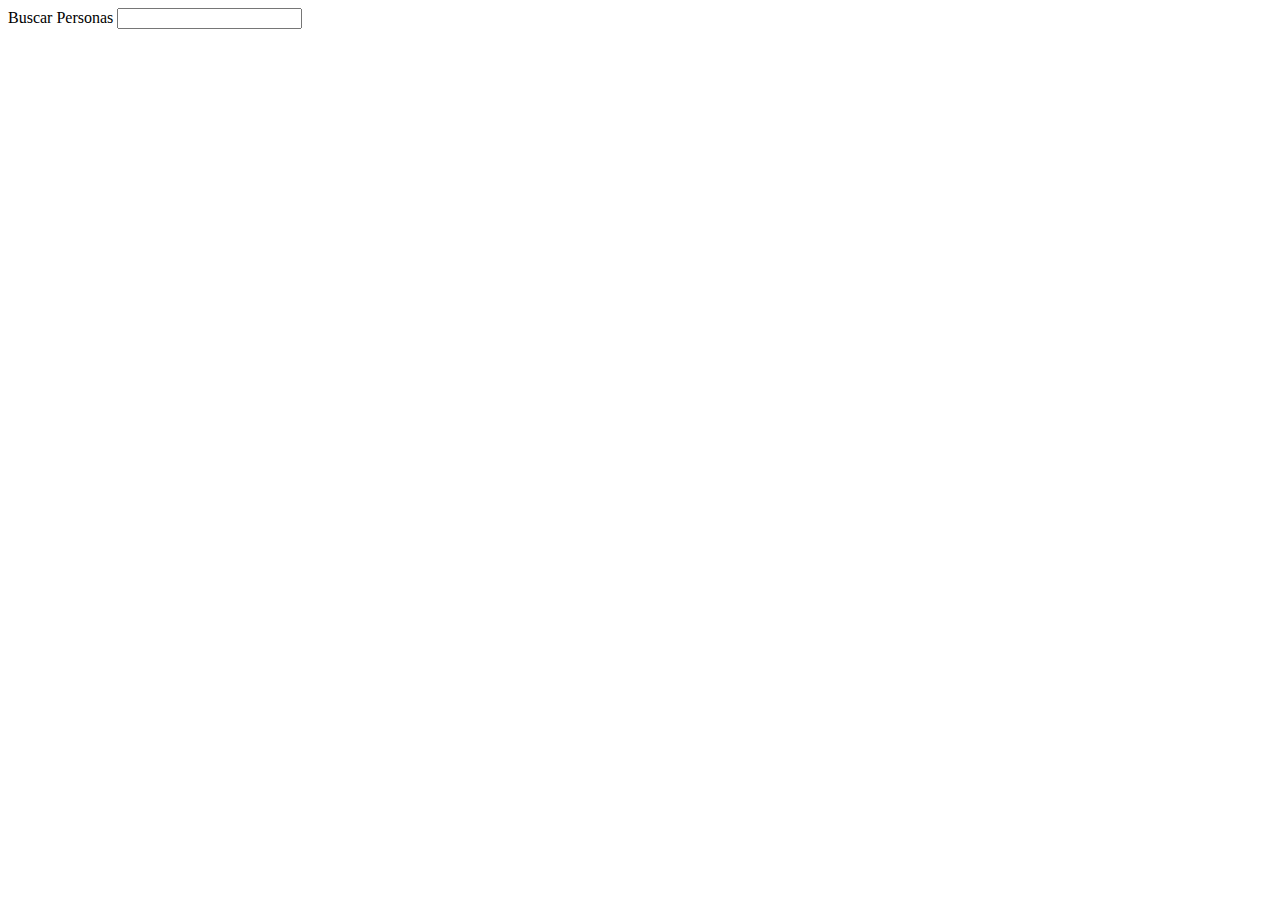
<file: Capitulo12/index.html>
<!DOCTYPE html>
<html lang="en">
<head>
    <meta charset="UTF-8">
    <meta name="viewport" content="width=device-width, initial-scale=1.0">

    <title>Ajax con MySQL III</title>
</head>
<body>
    <form>
  <label>Buscar Personas</label>
  <input type="text" onkeyup="getAjax(this.value);">
    </form>
    <div id="info"></div>
</body>
<script src="script.js"></script>
</html>
</file>
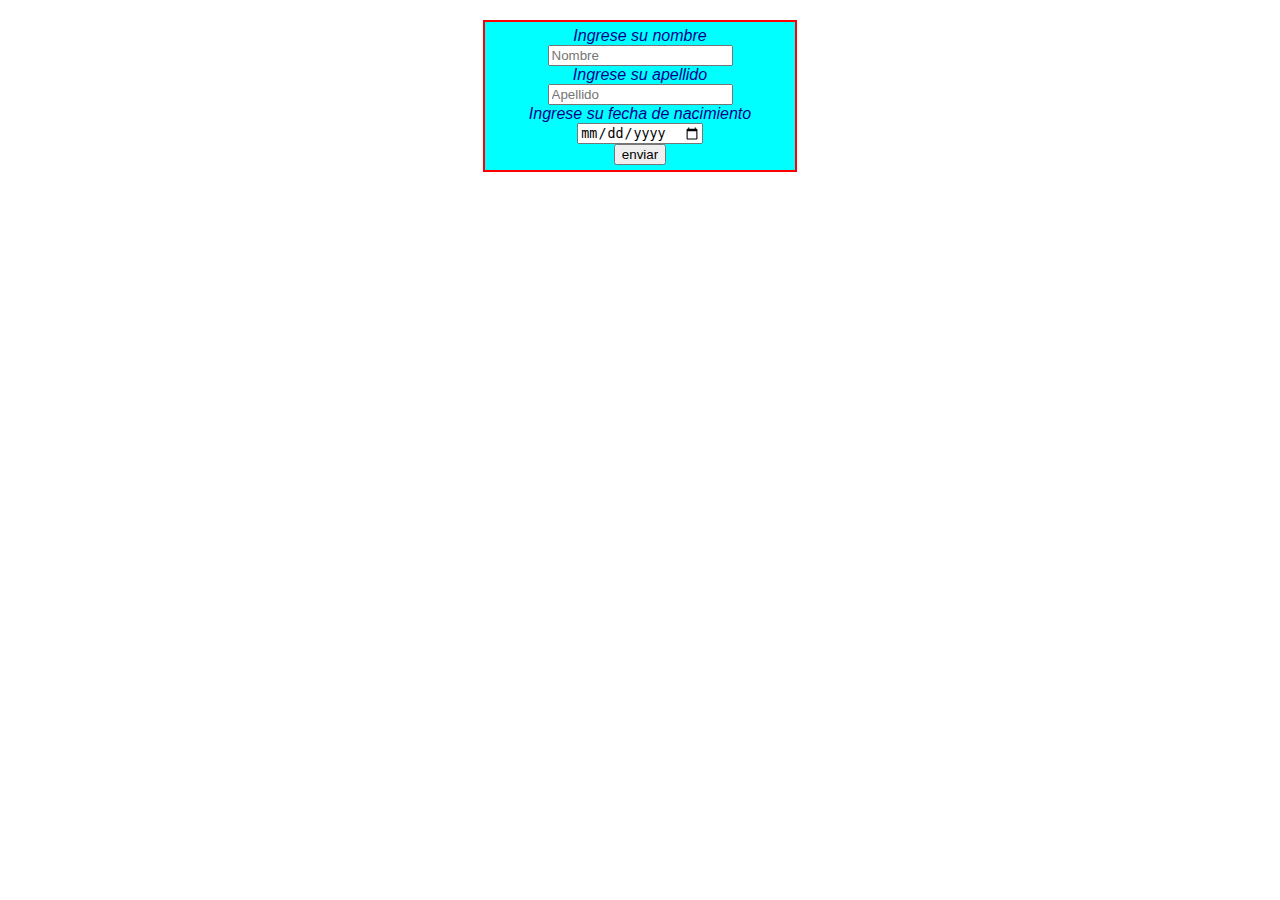
<file: Capitulo13/index.html>
<!DOCTYPE html>
<html>
<head>
  <title>Ajax con MySQL IV</title>
  <link rel="stylesheet" href="style.css">
</head>
<body>
    <form>
        <Label>Ingrese su nombre</Label>
        <br>
        <Input type="text" id="nombre" placeholder="Nombre">
        <br>
        <Label>Ingrese su apellido</Label>
        <br>
        <input type="text" id="apellido" placeholder="Apellido">
        <br>
        <Label>Ingrese su fecha de nacimiento</Label>
        <br>
        <input type="date" id="fecha">
        <br>
        <input type="button" value="enviar" onclick="getAjax();">
      </form>
    <div id="info"></div>
</body>
<script src="script.js"></script>

</html>
</file>
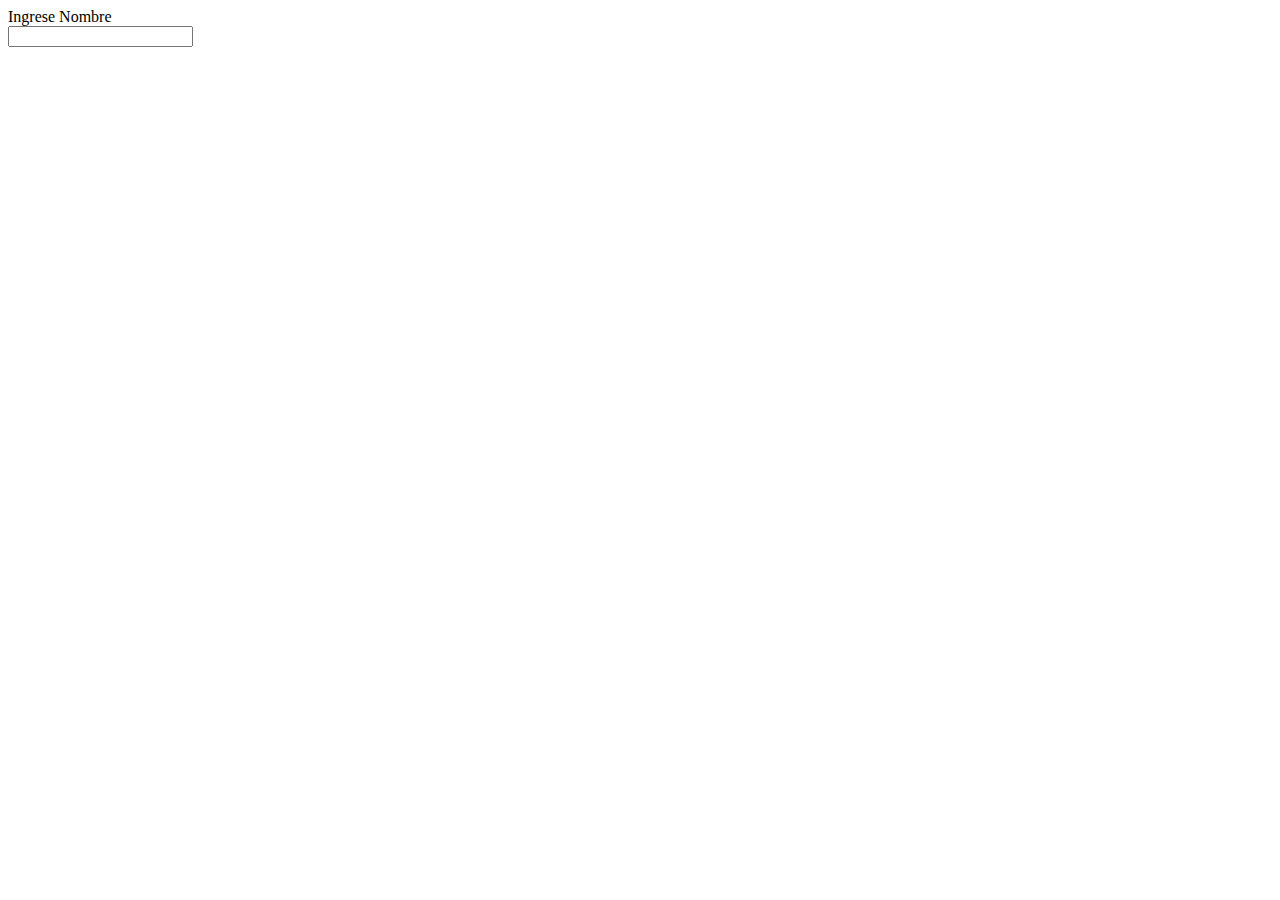
<file: Capitulo6/index.html>
<!DOCTYPE html>
<html lang="en">
<head>
    <meta charset="UTF-8">
    <meta name="viewport" content="width=device-width, initial-scale=1.0">
    <link rel="stylesheet" type="text/css" href="style.css">
    <title>Buscador con AJAX</title>
</head>
<body>
    <label>Ingrese Nombre</label>
    <br>
    <input type="text" name="nombre" onkeyup="getJSON(this.value);">
    <div id="info"></div>
</body>
<script src="script.js"></script>
</html>
</file>
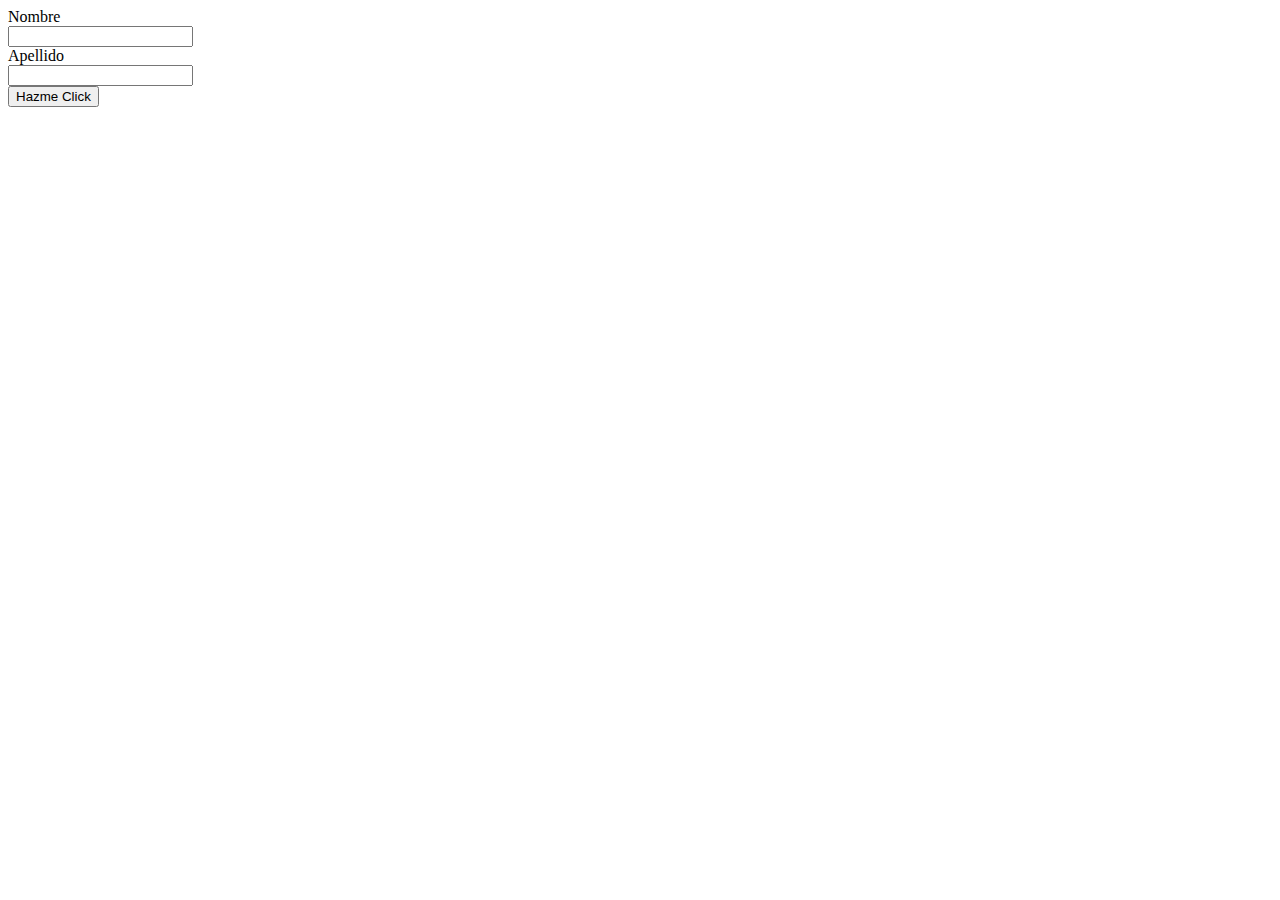
<file: Capitulo7/index.html>
<!DOCTYPE html>
<html lang="en">
<head>
    <meta charset="UTF-8">
    <meta name="viewport" content="width=device-width, initial-scale=1.0">
    <title>Peticion Post por Ajax</title>
</head>
<body>
    <label>Nombre</label>
    <br>
    <input type="text" name="nombre" id="nombre">
    <br>
    <label>Apellido</label>
    <br>
    <input type="text" id="apellido">
    <br>
    <input type="submit" value="Hazme Click" onclick="getAjax();">
    <br>
    <div id="info"></div>
</body>
<script src="script.js"></script>
</html>
</file>
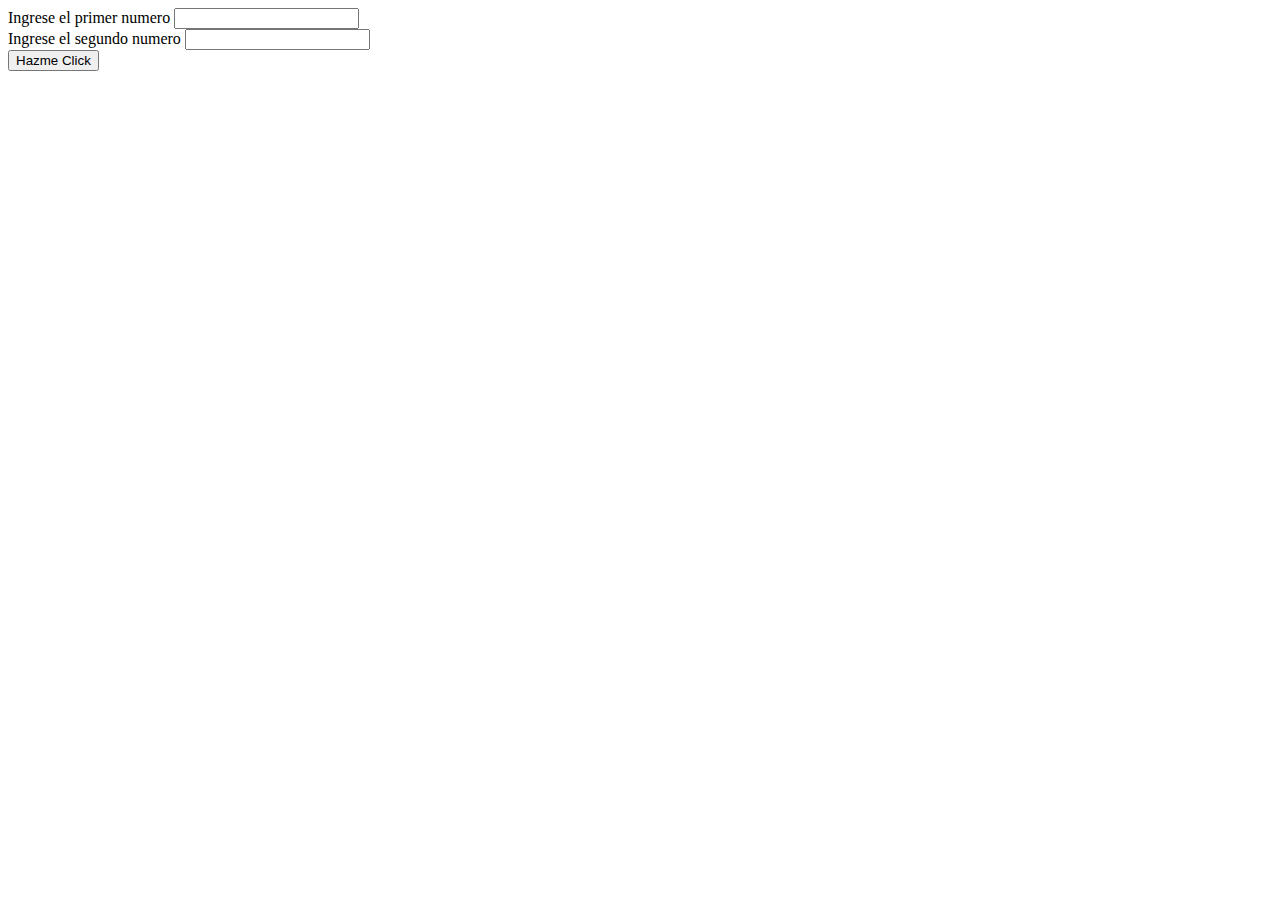
<file: Capitulo8/index.html>
<!DOCTYPE html>
<html lang="en">
<head>
    <meta charset="UTF-8">
    <meta name="viewport" content="width=device-width, initial-scale=1.0">
    <link rel="stylesheet" href="style.css">
    <title>Calculadora PHP Ajax</title>
</head>
<body>
    <label>Ingrese el primer numero</label>
    <input type="text" id="num1"><br>
    <label>Ingrese el segundo numero</label>
    <input type="text" id="num2"><br>
    <input type="submit" value="Hazme Click" onclick="getAjax();"><br>
    <div id="info"></div>
    <script src="script.js"></script>
</body>
</html>
</file>
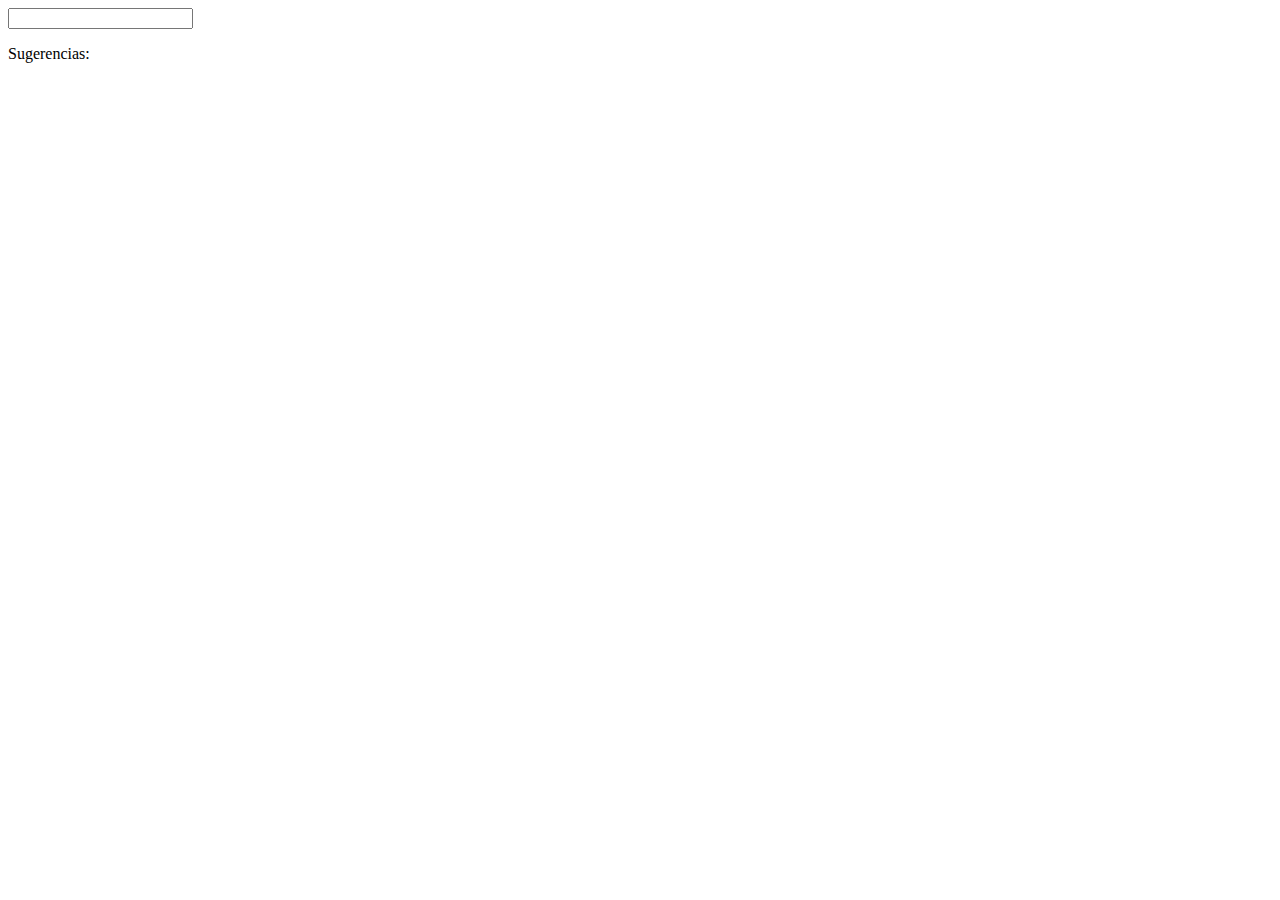
<file: Capitulo9/index.html>
<!DOCTYPE html>
<html lang="en">
<head>
    <meta charset="UTF-8">
    <meta name="viewport" content="width=device-width, initial-scale=1.0">
    <title>Document</title>
</head>
<body>
    <form>
        <input type="text"  onkeyup="getAjax(this.value);">
    </form>
<p>Sugerencias: <span id="info"></span></p>
</body>
<script src="script.js"></script>
</html>
</file>
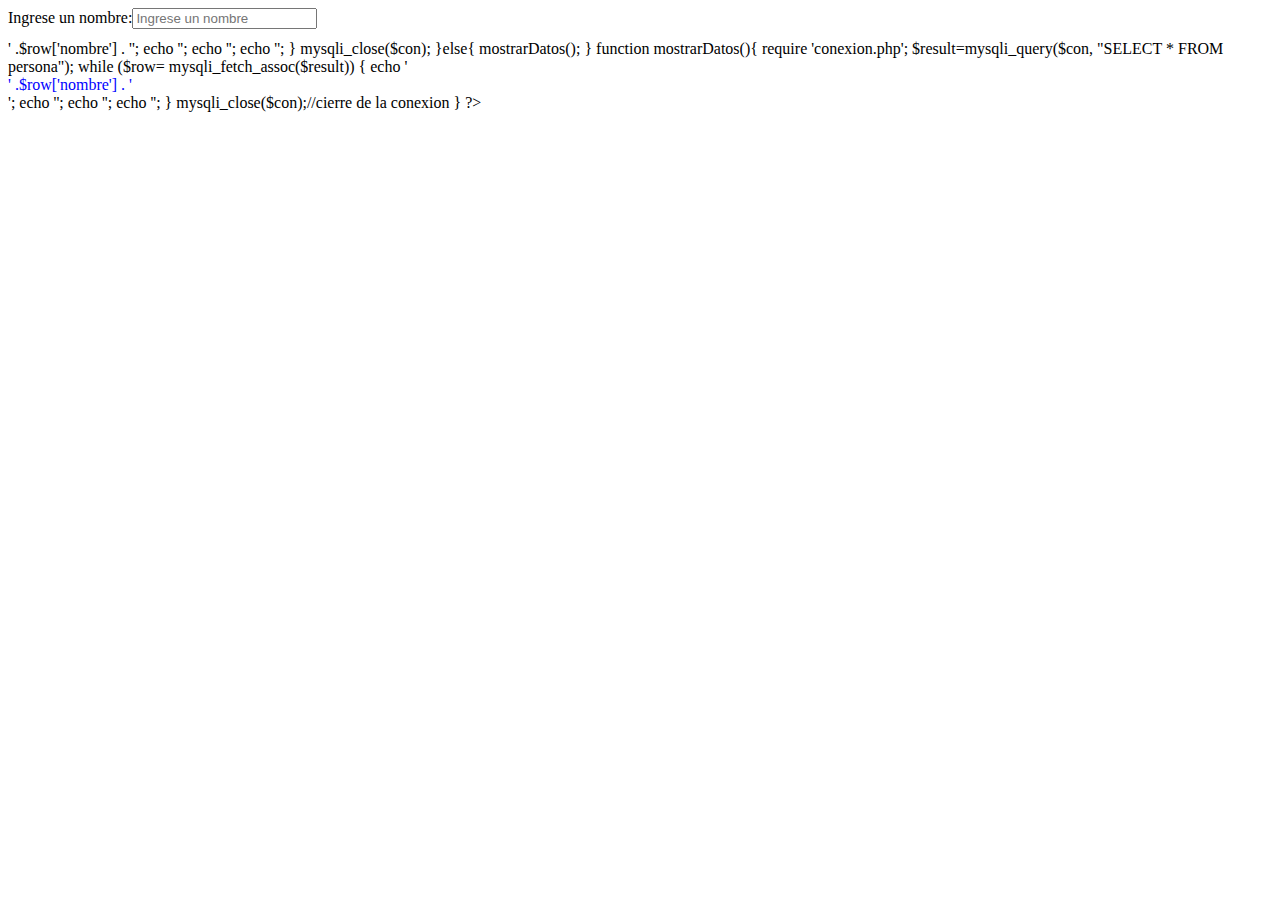
<file: Proyecto1/index.html>
<!DOCTYPE html>
<html lang="en">
<head>
    <meta charset="UTF-8">
    <meta name="viewport" content="width=device-width, initial-scale=1.0">
    <title>Proyecto 1 - Lista</title>
    <link rel="stylesheet" href="style.css">
</head>
<body onload="getAjax()">
    <form>
        Ingrese un nombre:<input type="text" id="texto" placeholder="Ingrese un nombre" onkeyup="mostrarUsuarios(this.value)">
           </form>
            
           <div id="wrapper">
            <div id="show"></div>
         </div>
        
         <div id="overlay"></div>
        <div id="infoUsuario">
         <div id="datosPersonales">Informacion Personal</div>
         <p id="info"></p>
         <button onclick="toggleOverlay(this)">Cerrar</button>
        </div>
</body>
<script src="script.js"></script>
</html>
</file>
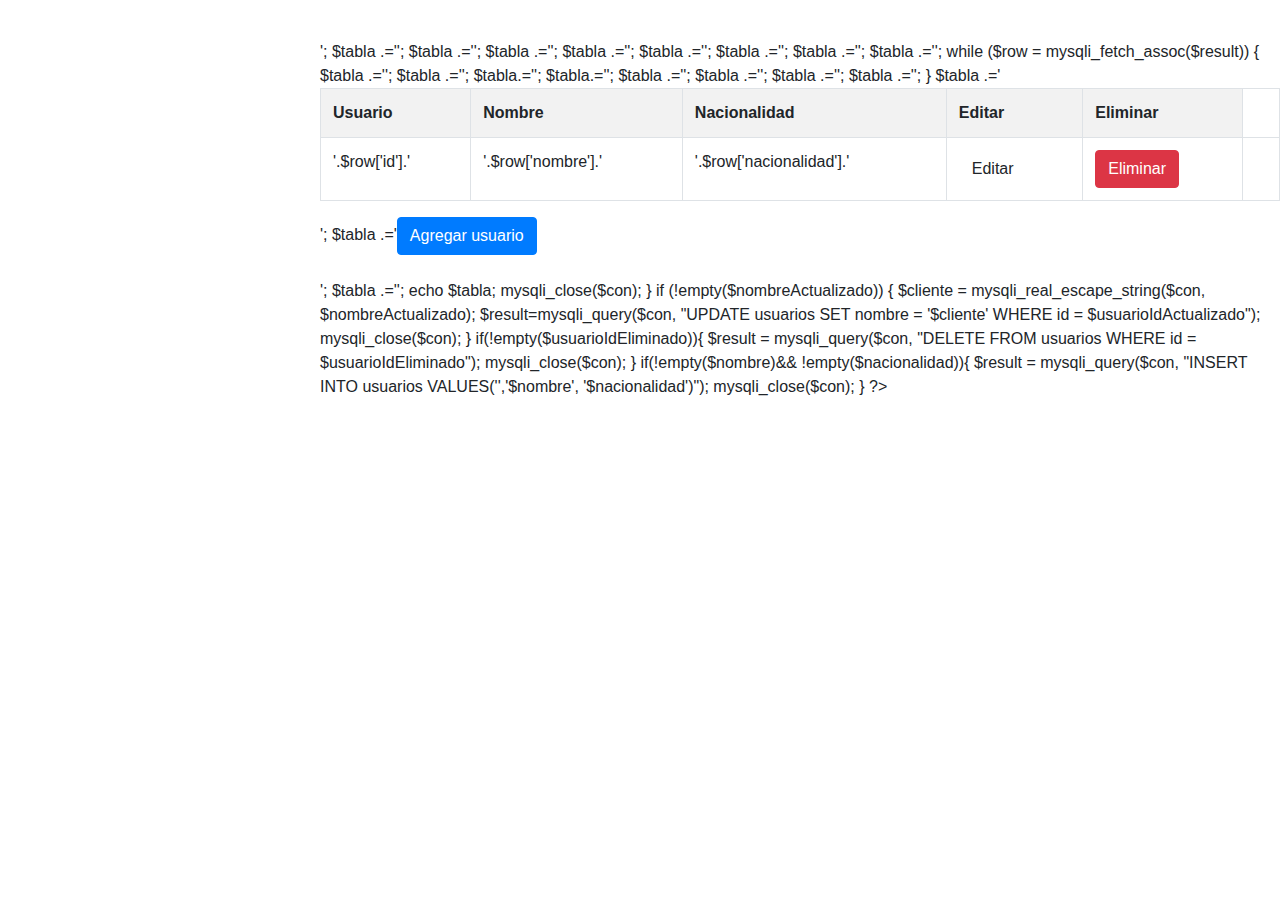
<file: Proyecto2/index.html>
<!DOCTYPE html>
<html lang="en">
<head>
    <meta charset="UTF-8">
    <meta name="viewport" content="width=device-width, initial-scale=1.0">
    <link rel="stylesheet" href="https://stackpath.bootstrapcdn.com/bootstrap/4.5.2/css/bootstrap.min.css" integrity="sha384-JcKb8q3iqJ61gNV9KGb8thSsNjpSL0n8PARn9HuZOnIxN0hoP+VmmDGMN5t9UJ0Z" crossorigin="anonymous">
    <link rel="stylesheet" href="style.css">
    <title>Proyecto II - CRUD</title>
</head>
<body>
<br><br>

<div id="overlay"></div>
<div id="ventana">
    <div id="box-header"></div>
    <button onmousedown="ejecutarVentana()" id="botonCerrar"></button><br><br>
    <label>Nombre: </label><input type="text" id="nombreId"><br><br>
    <label>Nacionalidad: </label><input type="text" id="nacionalidadId"><br><br>    
    <button onmousedown="agregarUsuario()" style="margin-left: 40%;" class="btn btn-success">Agregar Usuarios</button><br><br>
</div>

    <div id="wrapper">
        <div id="info"></div>
    </div>
</body>
<script src="script.js"></script>
</html>
</file>
<file: Capitulo13/style.css>
body{
    margin: auto;
    padding: 20px;
    font-style: oblique;
}
label{
    color: darkblue;
    font-family: 'Lucida Sans', 'Lucida Sans Regular', 'Lucida Grande', 'Lucida Sans Unicode', Geneva, Verdana, sans-serif;
}
form{
text-align: center;
width:300px;
margin:auto;
background-color: aqua;
border:2px solid #F00;
padding:5px;
}

#info{
    text-align: center;
}
</file>
<file: Capitulo6/style.css>
.encontrado{
    color: yellowgreen;
}

.no-encontrado{
    color: crimson;
}
</file>
<file: Capitulo8/style.css>
tr:nth-child(even){
    background-color: thistle;
}
</file>
<file: Proyecto1/style.css>
/*CSS*/
.myClass{
    color:blue;
}
button{
    padding: 15px;
    margin-left: 42%;
    font-size: 14px;/*Tamaño de fuente 14px*/
    cursor: pointer;
}
div#overlay{
    display: none;
    z-index: 2;
    background: #000000;/*Color de fondo negro*/
    position: fixed;
    width: 100%;
    height: 100%;
    top:0px;
    left: 0px;
    text-align: center;
}
div#infoUsuario{
    display: none;
    position: relative;
    z-index: 3;
    margin:100px auto 0px auto;
    width: 400px;
    height: 250px;
    background: #ffffff;/*Color de fondo blanco*/
    color: #000000;/*Color negro*/
    border: 4px solid #cccccc;
    font-size: 18px;
}
div#wrapper{
    position: absolute;
    top:40px;
}
#info{
    padding:20px;
}
#datosPersonales{
    width: 100%;
    height: 12%;
    background: #e9e9e9;
    padding: -20px;
    text-align: center;
    font-family:arial;
    font-size: 18px;
    padding-top: 15px;
}
</file>
<file: Proyecto2/style.css>
/*CSS*/
.btn:focus{
    outline:0 !important;
   }

   div#wrapper{
    position: absolute;
    top:40px;
    padding-left: 25%;
    font-size: 16px;
   }

   label{
       display: inline-block;
       float: left;
       clear: left;
       width: 180px;
       text-align: right;
   }

   div#overlay{
       display: none;
       z-index: 999;
       background: #000;
       position: fixed;
       width: 100%;
       height: 100%;
       top: 0%;
       left: 0%;
       text-align: center;
   }

   div#ventana{
    display: none;
    z-index: 999;
    margin: -10px auto 0%auto;
    background: #fff;
    position: relative;
    width: 500px;
    height: 300px;
    color: #000;
    border: 4px solid #cccccc;
    animation: movercaja 0.5s ease-out forwards;
   }

   #botonCerrar{
       float: right;
       position: relative;
       margin-top: -15px;
       margin-right: -15px;
       cursor: pointer;
       color: #fff;
       border-radius: -50px;
       background: #000000;
       font-size: 30px;
       font-weight: bold;
       display: inline-block;
       line-height: 0px;
       padding: 15px 5px;
   }

   #botonCerrar:before{
    content: "X";
}

#box-header{
    width: 100%;
    height: 12%;
    background: #e9e9e9;
    padding: -20px;
    text-align: center;
    font-family: Arial, Helvetica, sans-serif;
    font-size: 18px;
    padding-top: 15px;
    position: absolute;
}

@keyframes mymove{
    from{ top: -10px; opacity: 1; }
    to{ top: 40px; opacity: 1; }
}
@-webkit-keyframes movercaja{
    from{ top: -10px; opacity: 1; }
    to{ top: 40px; opacity: 1; }
}
</file>
